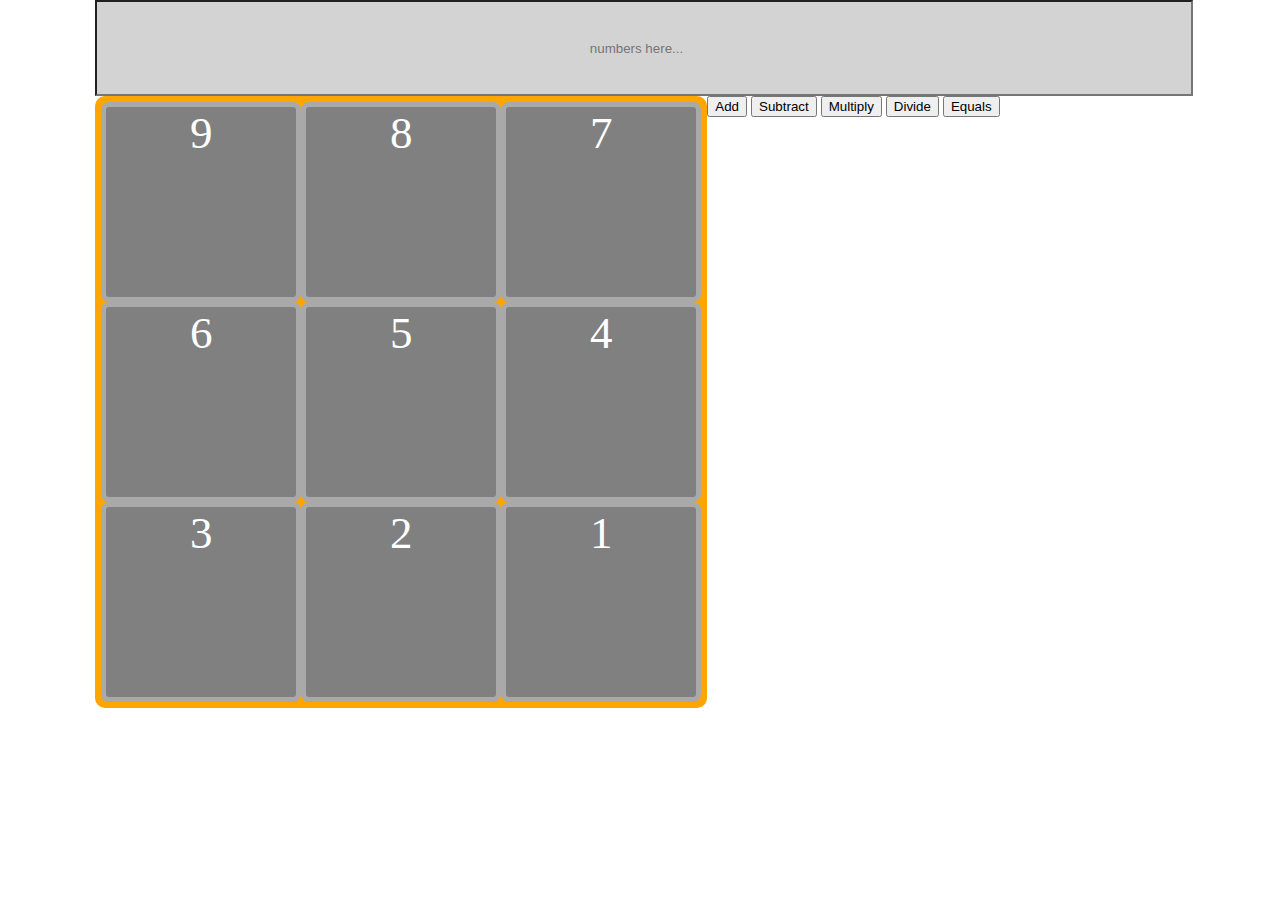
<file: calc.html>
<!DOCTYPE html>
<html>

<head>
    <meta charset="UTF-8">
    <meta name="viewport" content="width=device-width,initial-scale=1">
    <title>title</title>
    <meta name="author" content="John W. Hutchins">
    <meta name="description" content="John W. Hutchins. Software developer from South Burlington, Vermont">
    <meta name="keywords" content="software developer, John W. Hutchins, dev">
    <link rel="stylesheet" href="./styles/style.css" type="text/css">
</head>

<body>
    <div id='calculator'>
        <input id='output' type='number' placeholder="numbers here..."></input>
        <div id='game-board' class="game-board">
            <div id='9' class="box">9</div>
            <div id='8' class="box">8</div>
            <div id='7' class="box">7</div>
            <div id='6' class="box">6</div>
            <div id='5' class="box">5</div>
            <div id='4' class="box">4</div>
            <div id='3' class="box">3</div>
            <div id='2' class="box">2</div>
            <div id='1' class="box">1</div>
        </div>
        <div id='operators'>
            <button id='add'>Add</button>
            <button id='subtract'>Subtract</button>
            <button id='multiply'>Multiply</button>
            <button id='divide'>Divide</button>
            <button id='equals'>Equals</button>
        </div>
    </div>

    <script src='./main.js'></script>
</body>

</html>
</file>
<file: styles/style.css>
body{
    margin: 0;
    display: flex;
    flex-direction: column;
    height: 100vh;
}

header{
    background-image: url('https://www.fillmurray.com/300/200');
    background-repeat: no-repeat;
}

header > h1{
    margin: 0 auto;
    height: 33vh;
    text-align: center;
}

main{
    height: 33vh;
    flex: 1 0 auto;
}

footer{
    background-color: grey;
    height: 33vh;
    width: 100vw;
    flex-shrink: 0;
    flex-direction: row;
    justify-content: center;
}

.two-panel{
    display: inline-flex;
    flex-wrap: wrap;
}

ul {
    list-style-type: none;
    margin: 0;
    padding: 0;
    width: 200px;
    background-color: #f1f1f1;
  }
  
  li a {
    display: block;
    color: #000;
    padding: 8px 16px;
    text-decoration: none;
  }
  
  /* Change the link color on hover */
  li a:hover {
    background-color: #555;
    color: white;
  }

.game-board{
	width: 600px;
	height: 600px;
	margin: 0 auto;
    background-color: orange;
    color: #fff;
    border: 6px solid orange;
    border-radius: 10px;
	display: grid;
    grid-template: repeat(3, 1fr) / repeat(3, 1fr);
    float:left;
}

.box{
    border: 5px solid darkgray;
    border-radius: 4%;
    background-color: grey;
    text-align: center;
    vertical-align: middle;
    font-size: 45px;
}

#output{
    margin: 0 auto;
    height: 10vh;
    width: 100%;
    background-color: lightgrey;
    text-align: center;
    display: inline-block;
}

#calculator{
    margin: 0 auto;
}

#operators{
    float: left;
}
</file>
